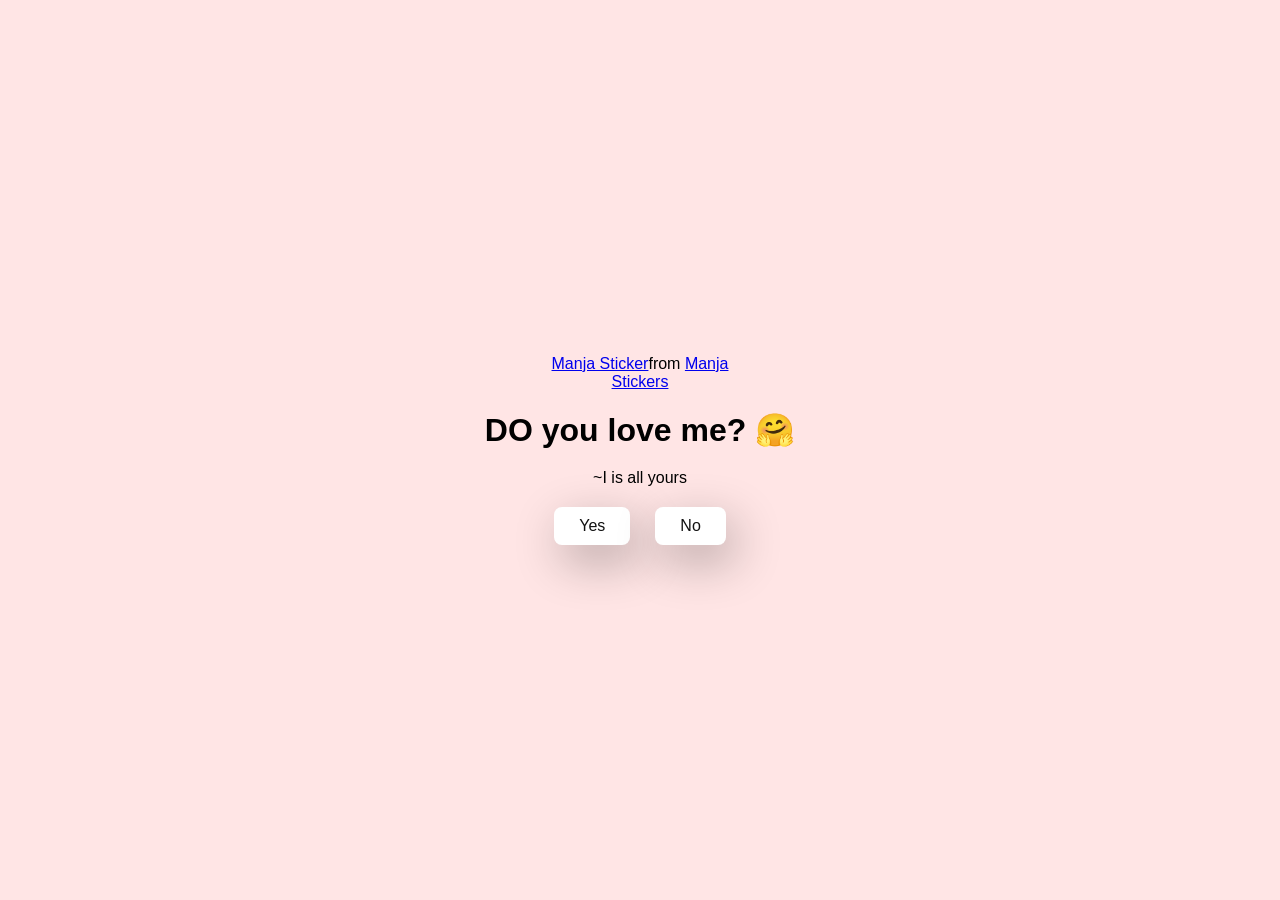
<file: index.html>
<!doctype html>
<html lang="en">
  <head>
    <meta charset="UTF-8" />
    <meta name="viewport" content="width=device-width, initial-scale=1.0" />
    <title>Ask Her Out</title>
    <link rel="stylesheet" href="./style.css" />
  </head>
  <body>
    <div class="container">
      <div
        class="tenor-gif-embed"
        data-postid="22885016"
        data-share-method="host"
        data-aspect-ratio="1.04918"
        data-width="100%"
      >
        <a href="https://tenor.com/view/manja-gif-22885016">Manja Sticker</a
        >from
        <a href="https://tenor.com/search/manja-stickers">Manja Stickers</a>
      </div>
      <script
        type="text/javascript"
        async
        src="https://tenor.com/embed.js"
      ></script>
      <h1>DO you love me? 🤗</h1>
      <p>~I is all yours</p>
      <div class="btn">
        <a href="yes.html">Yes</a> <a href="no1.html">No</a>
      </div>
    </div>
    <script src="./script.js"></script>
  </body>
</html>
</file>
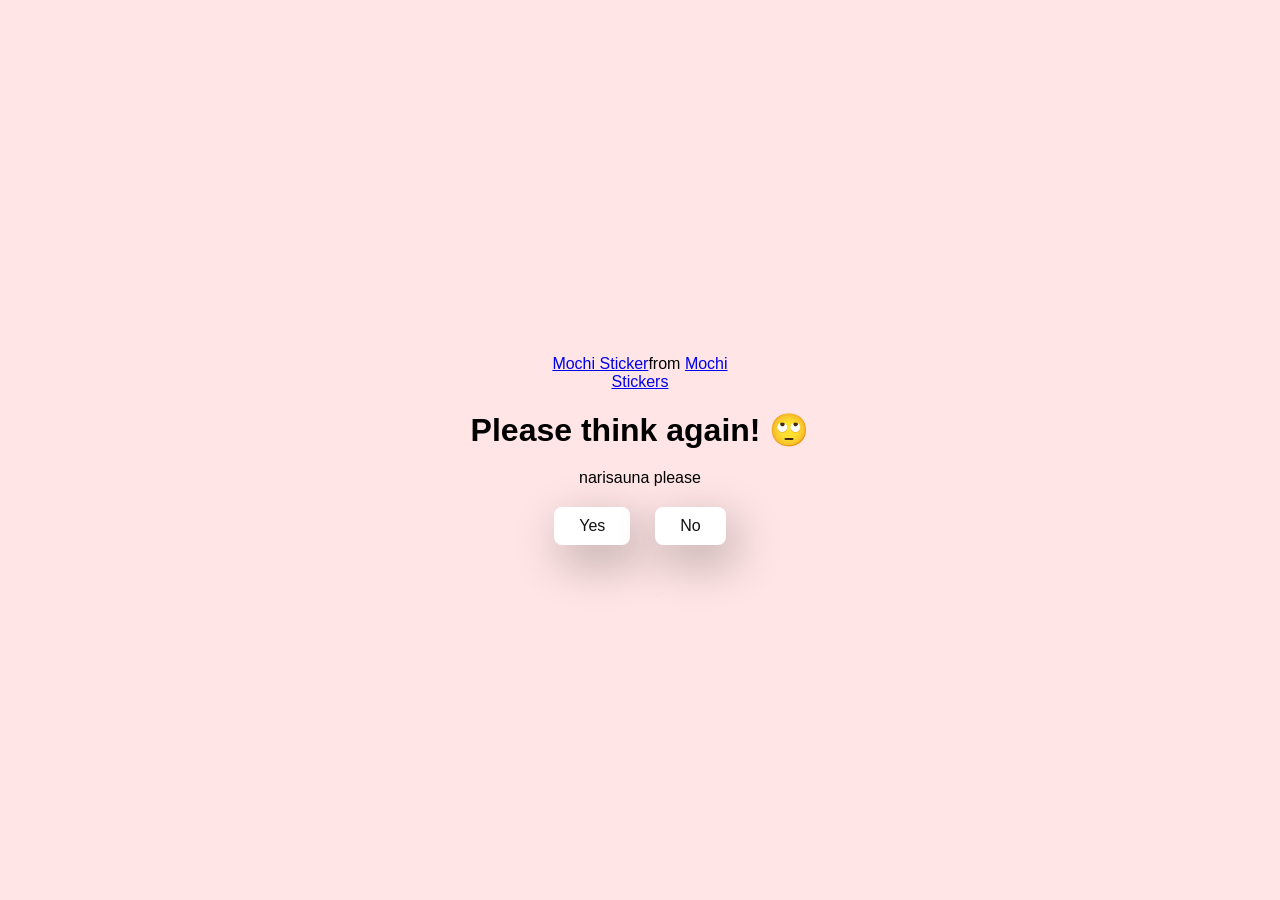
<file: no1.html>
<!DOCTYPE html>
<html lang="en">
  <head>
    <meta charset="UTF-8" />
    <meta name="viewport" content="width=device-width, initial-scale=1.0" />
    <title>Ask Her Out</title>

    <link rel="stylesheet" href="./style.css" />
  </head>
  <body>
    <div class="container">
      <div
        class="tenor-gif-embed"
        data-postid="22050818"
        data-share-method="host"
        data-aspect-ratio="1"
        data-width="100%"
      >
        <a href="https://tenor.com/view/mochi-gif-22050818">Mochi Sticker</a
        >from
        <a href="https://tenor.com/search/mochi-stickers">Mochi Stickers</a>
      </div>
      <script
        type="text/javascript"
        async
        src="https://tenor.com/embed.js"
      ></script>
      <h1>Please think again! 🙄</h1>
      <p>narisauna please</p>

      <div class="btn">
        <a href="yes.html">Yes</a>
        <a href="no2.html">No</a>
      </div>
    </div>
    <script src="./script.js"></script>
  </body>
</html>
</file>
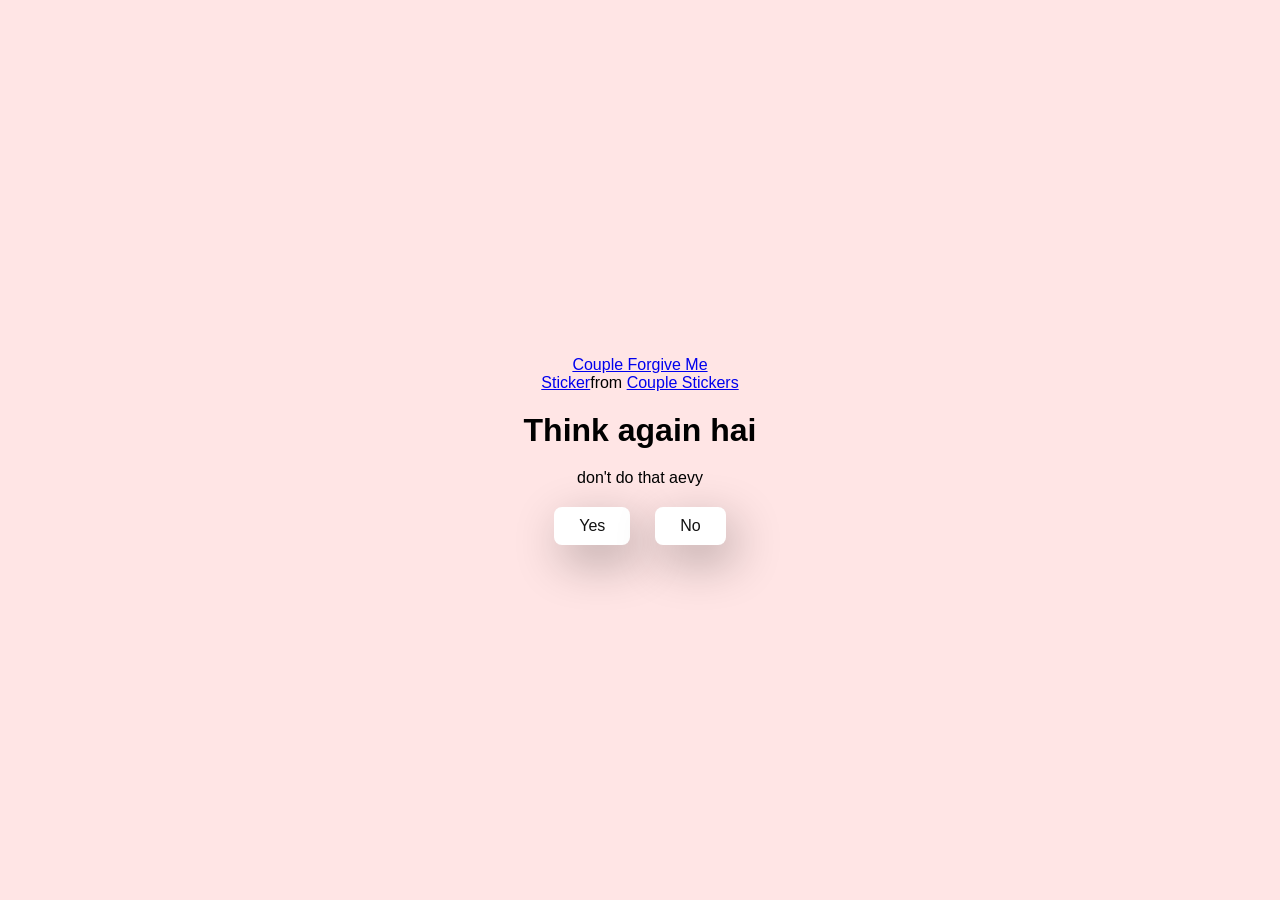
<file: no2.html>
<!DOCTYPE html>
<html lang="en">
  <head>
    <meta charset="UTF-8" />
    <meta name="viewport" content="width=device-width, initial-scale=1.0" />
    <title>Ask Her Out</title>

    <link rel="stylesheet" href="./style.css" />
    
  </head>
  <body>
    <div class="container">
      <div
        class="tenor-gif-embed"
        data-postid="15195810"
        data-share-method="host"
        data-aspect-ratio="1"
        data-width="100%"
      >
        <a
          href="https://tenor.com/view/couple-forgive-me-asking-for-forgiveness-begging-crying-gif-15195810"
          >Couple Forgive Me Sticker</a
        >from
        <a href="https://tenor.com/search/couple-stickers">Couple Stickers</a>
      </div>
      <script
        type="text/javascript"
        async
        src="https://tenor.com/embed.js"
      ></script>

      <h1>Think again hai</h1>
      <p>don't do that aevy</p>

      <div class="btn">
        <a href="yes.html">Yes</a>
        <a href="no3.html">No</a>
      </div>
    </div>
    <script src="./script.js"></script>
  </body>
</html>
</file>
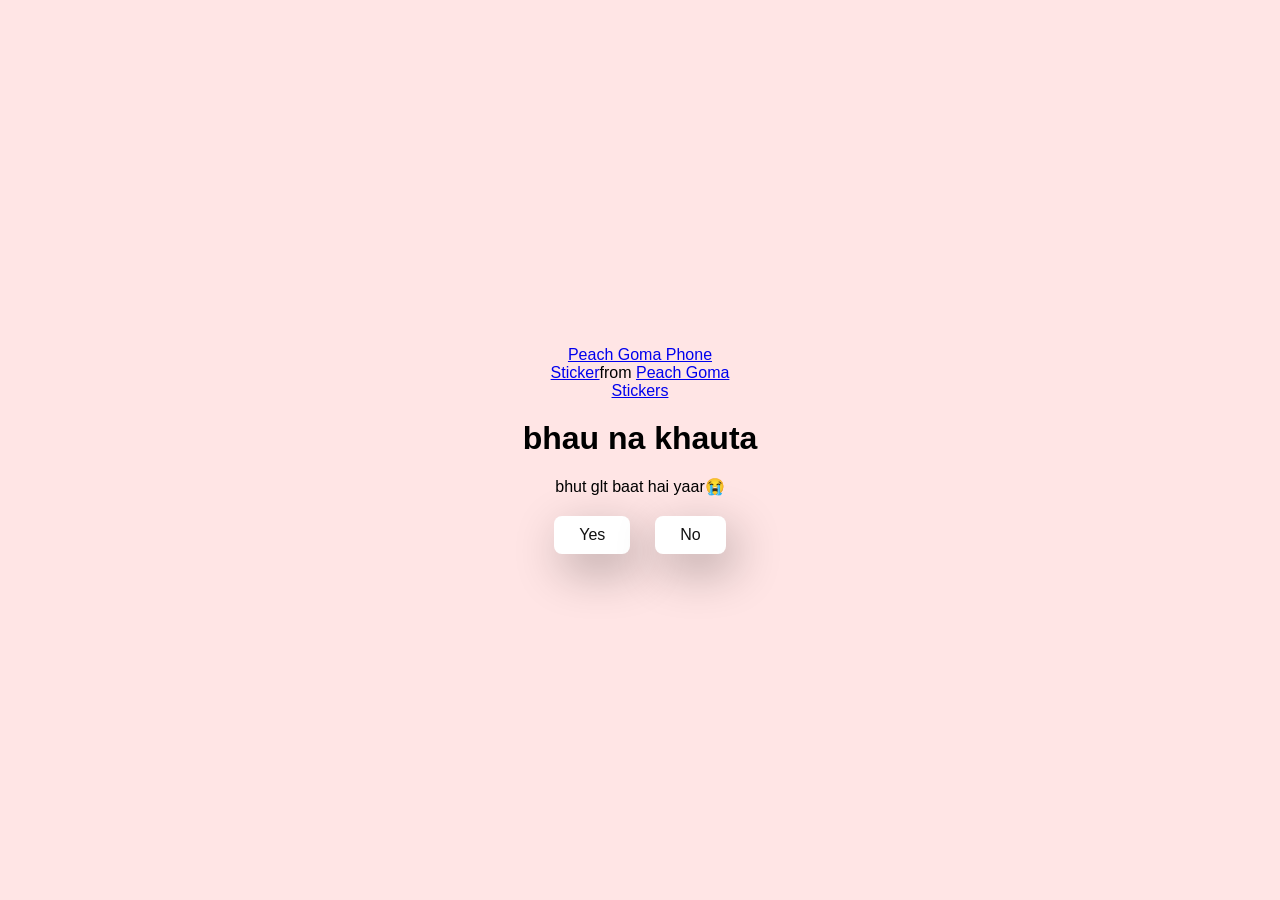
<file: no3.html>
<!DOCTYPE html>
<html lang="en">
  <head>
    <meta charset="UTF-8" />
    <meta name="viewport" content="width=device-width, initial-scale=1.0" />
    <title>Ask Her Out</title>

    <link rel="stylesheet" href="./style.css" />
    
  </head>
  <body>
    <div class="container">
      <div
        class="tenor-gif-embed"
        data-postid="15974530976611222074"
        data-share-method="host"
        data-aspect-ratio="1.26923"
        data-width="100%"
      >
        <a
          href="https://tenor.com/view/peach-goma-phone-gif-15974530976611222074"
          >Peach Goma Phone Sticker</a
        >from
        <a href="https://tenor.com/search/peach+goma-stickers"
          >Peach Goma Stickers</a
        >
      </div>
      <script
        type="text/javascript"
        async
        src="https://tenor.com/embed.js"
      ></script>

      <h1>bhau na khauta</h1>
      <p>bhut glt baat hai yaar😭</p>

      <div class="btn">
        <a href="yes.html">Yes</a>
        <a href="#" id="move-random">No</a>
      </div>
    </div>

    <script src="./script.js"></script>
  </body>
</html>
</file>
<file: style.css>
/* author - deepak tiwari */
* {
    margin: 0;
    padding: 0;
    box-sizing: border-box;
    font-family: sans-serif;
  }
  
  body {
    width: 100%;
    min-height: 100vh;
    display: flex;
    justify-content: center;
    align-items: center;
    background-color: #ffe5e5;
  }
  
  .container {
    display: flex;
    flex-direction: column;
    text-align: center;
    align-items: center;
    gap: 20px;
    max-width: 500px;
    margin: 20px;
  }
  
  .container .tenor-gif-embed {
    max-width: 200px;
  }
  
  .container .btn {
    display: flex;
    gap: 25px;
  }
  
  .btn a {
    text-decoration: none;
    color: #111;
    background: #fff;
    padding: 10px 25px;
    border-radius: 8px;
    box-shadow: 0.5rem 1rem 3rem hsl(0, 0%, 0%, 0.3);
  }

  .heart-button {
    border: none;
    background: #fff;
    color: #e43b3b;
    font-size: 48px;
    line-height: 1;
    padding: 12px 18px;
    border-radius: 999px;
    box-shadow: 0.5rem 1rem 3rem hsl(0, 0%, 0%, 0.25);
    cursor: pointer;
  }

  .heart-hint {
    font-size: 14px;
    color: #333;
  }
</file>
